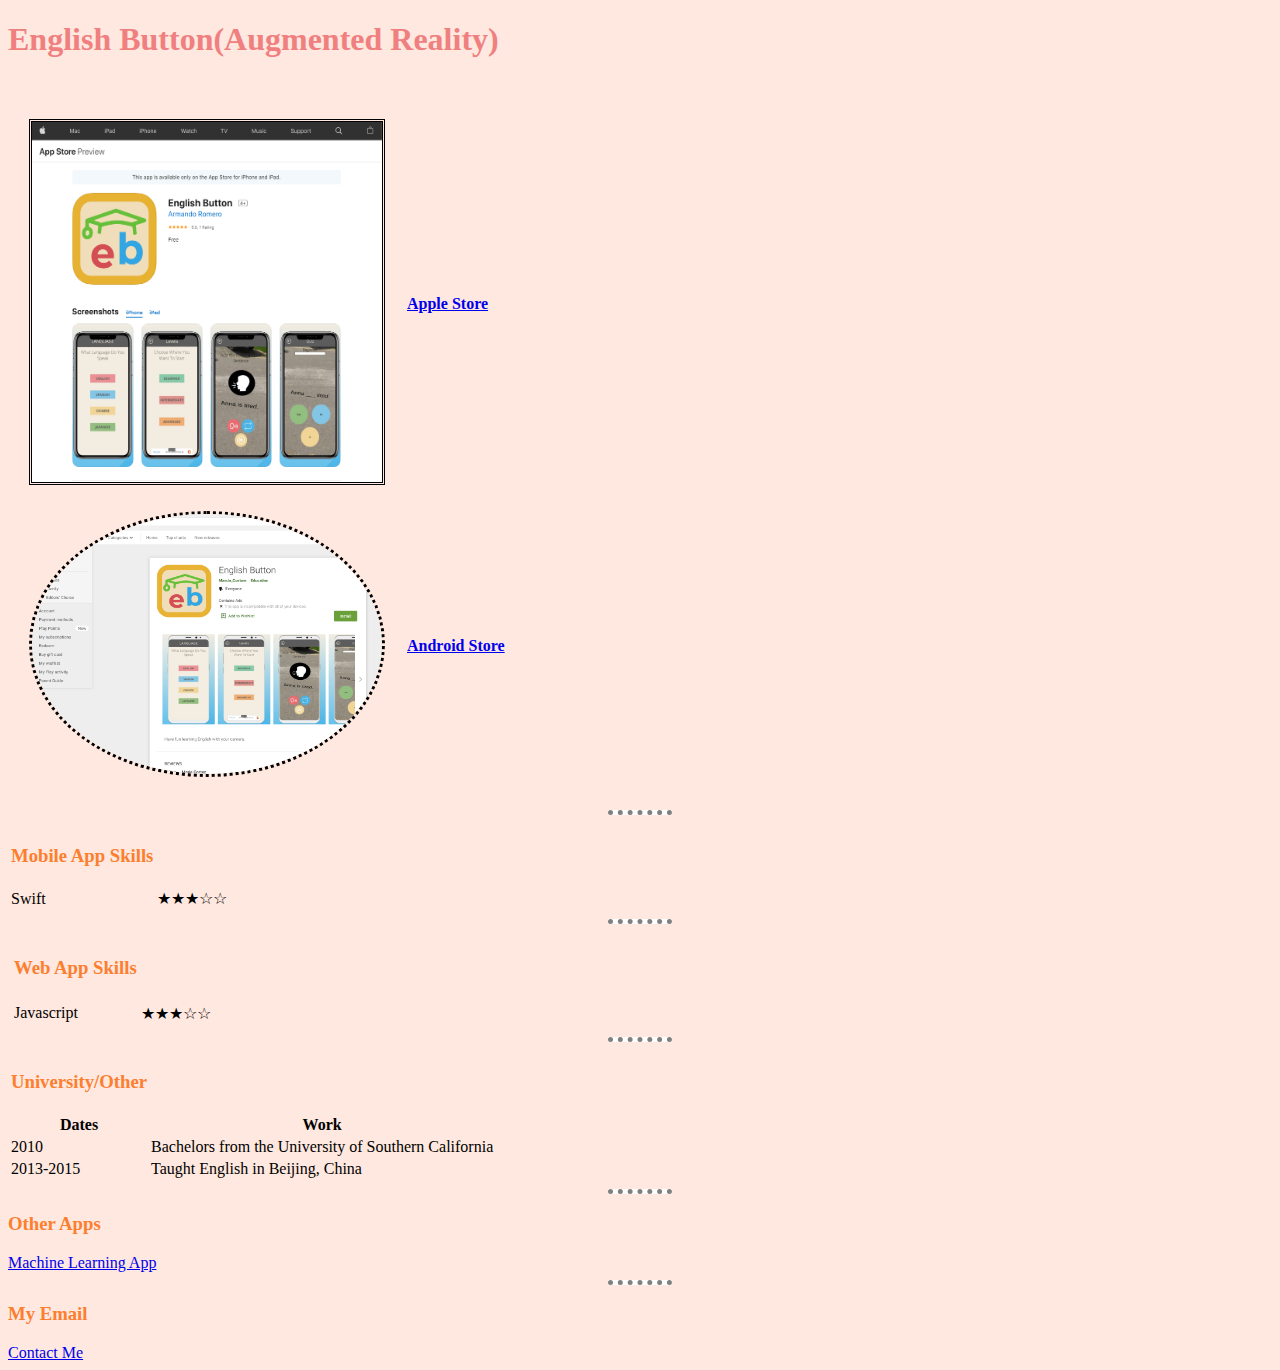
<file: index.html>
<!DOCTYPE html>
<html lang="en">
<head>
    <meta charset="UTF-8">
    <meta name="viewport" content="width=device-width, initial-scale=1.0">
    <title>English Button(Augmented Reality)</title>
    <link rel="stylesheet" href="CSS/styles.css">

</head>
<body>
    <h1 id="heading">English Button(Augmented Reality)</h1>
    <table cellspacing ="20">
        <tr>
            <td>
                <img class= "apple" src="AppStore.png" alt="Aprende Ingles" width="350" height="360">
              
            </td>
            <td>
                <strong><a href="https://apps.apple.com/us/app/english-button/id1503441657?ls=1">Apple Store</a></strong>
            </td>
        </tr>
            <br>
        <tr>
            <td>
                <img class="android circular"src="GooglePlayStore.png" alt="Aprende Ingles" width="350" height="260">
            </td>
            <td>
                <strong><a href="https://play.google.com/store/apps/details?id=com.esl4us.arquiz">Android Store</a></strong>
            </td>
        </tr>

    </table>

    <hr>
    
    <table><th><h3>Mobile App Skills</th></h3>
            <tr>
                <td>
                    Swift
                </td>
                <td>
                    ★★★☆☆
                </td>
            </tr>
    </table>
    <hr>
    
   
    <table>
        <tr>
            <td>
                <table><th><h3>Web App Skills</th></h3>
                    <tr>
                    </tr>
                        <tr>
                            <td>
                               Javascript
                            </td>
                            <td>
                                ★★★☆☆
                            </td>
                        </tr>
                </table>
            </td>
            <td>
                
            </td>
        </tr>
    </table>




   
    <hr>
        <table><th><h3>University/Other</th></h3>
            <tr>
                <th>Dates</th>
                <th>Work</th>
            </tr>
                <tr>
                    <td>
                        2010 
                    </td>
                    <td>
                        Bachelors from the University of Southern California
                    </td>
                </tr>
                <tr>
                    <td>
                        2013-2015 
                    </td>
                    <td>
                        Taught English in Beijing, China
                    </td>
                </tr>
        </table>
        <hr>
        <th><h3>Other Apps</th></h3>
  
  <a href="Machine Learning App.html">Machine Learning App</a>
  <br>
  <hr>
  <th><h3>My Email</th></h3>

  <a href="ContactInfo.html"><mandocustom@gmail class="com">Contact Me</a>


</body>
</html>
</file>
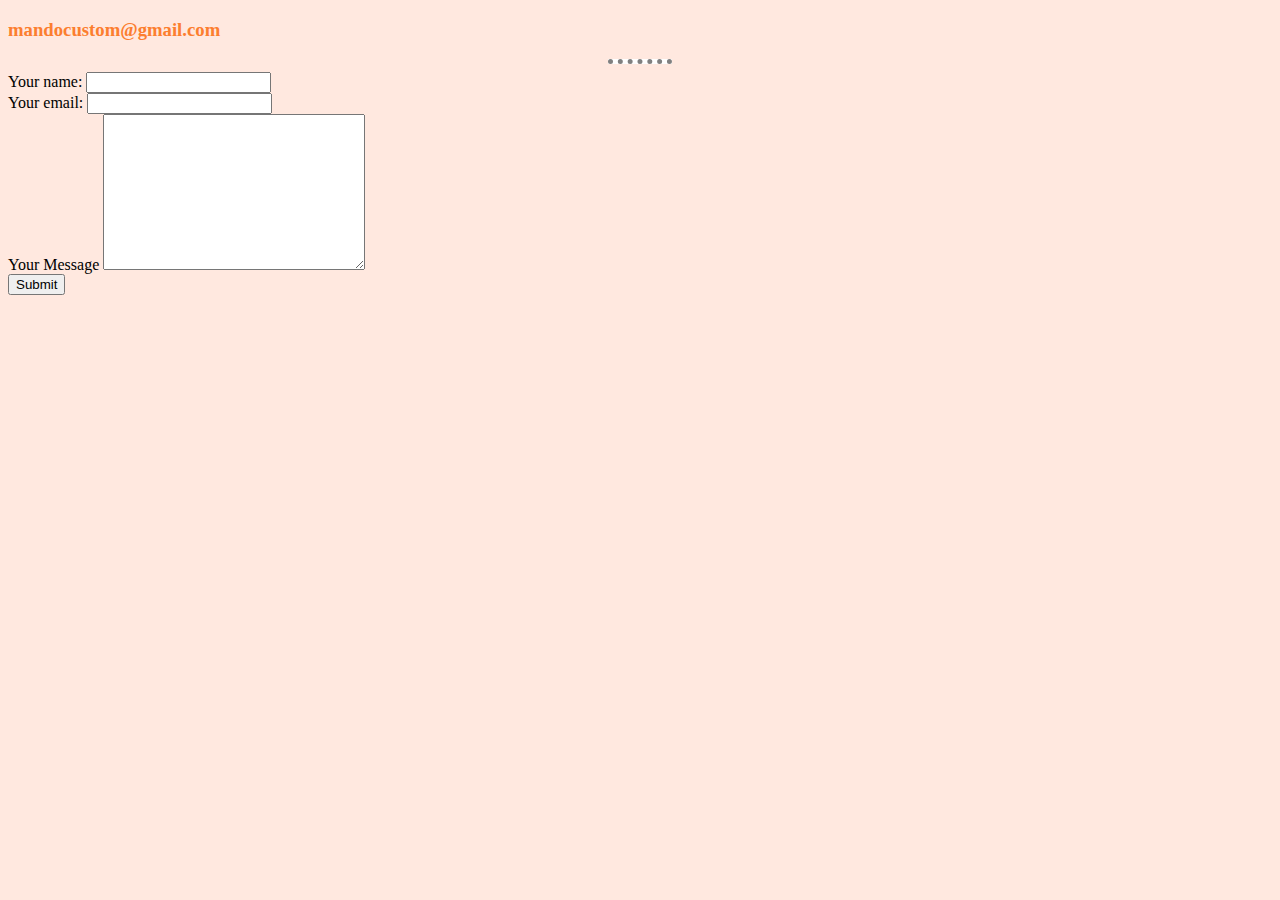
<file: ContactInfo.html>
<!DOCTYPE html>
<html lang="en">
<head>
    <meta charset="UTF-8">
    <meta name="viewport" content="width=device-width, initial-scale=1.0">
    <link rel="stylesheet" href="CSS/styles.css">

    <title></title>
    <h3>mandocustom@gmail.com</h3>
    
</head>
<body>
    <hr> <!-- our code is encoded in plain text/not secure huh?
            this is so you wont have that funny percentage when your mail software pops up--> 
    <form action="mailto:mandocustom@gmail.com" method="post" enctype="">
        <label>Your name:</label>
        <input type="text" name= "CustomerName?" value=""><br>
        <label>Your email: </label>
        <input type="email" name= "" value=""><br><!--free validationEmailEntryButNotMyForm-->
        <label>Your Message</label>
        <textarea name="theinboxorJackInTheBox" rows="10" cols="30"></textarea><br>
        <input type="submit" name="">
    </form>
</body>
</html>
</file>
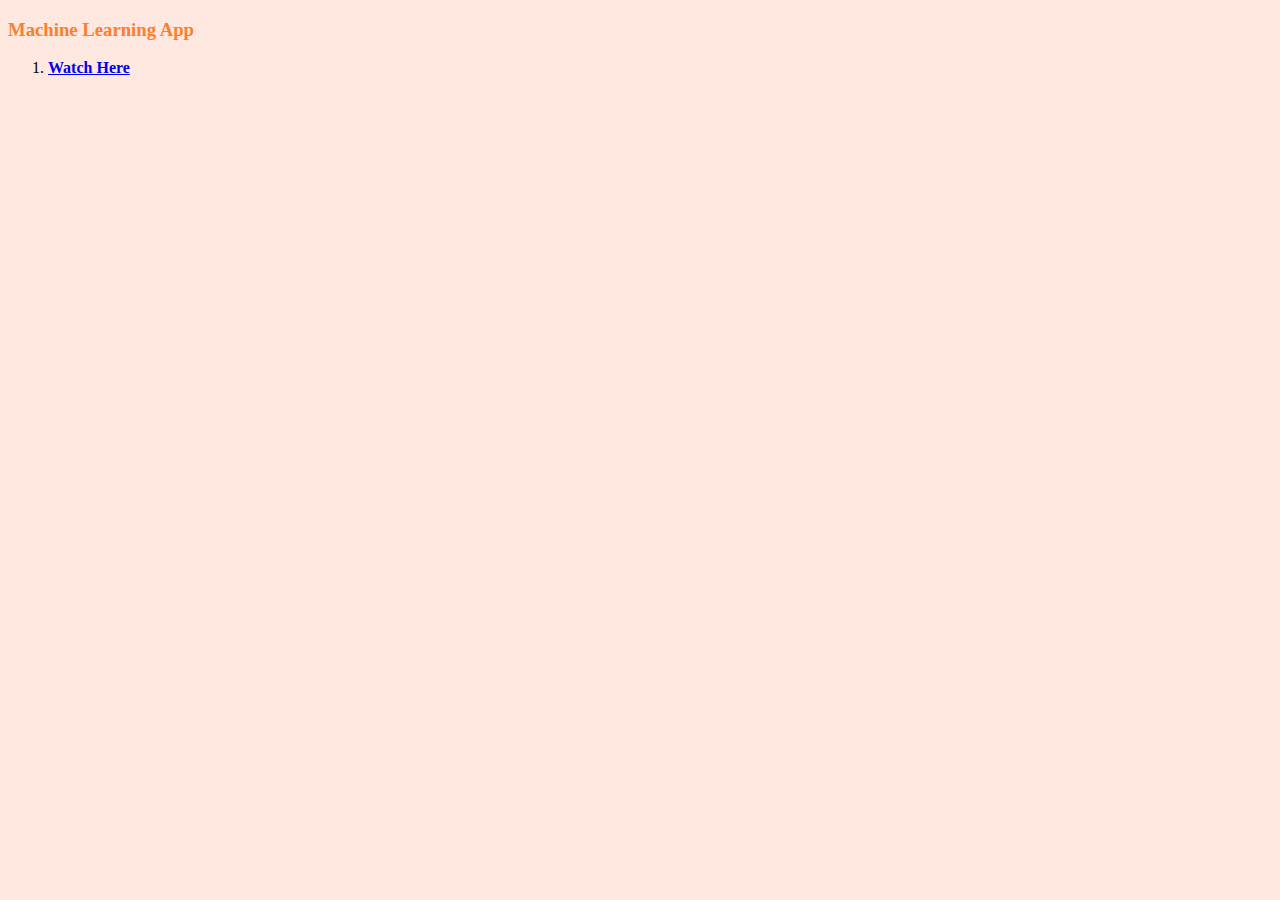
<file: Machine Learning App.html>
<!DOCTYPE html>
<html lang="en">
<head>
    <meta charset="UTF-8">
    <meta name="viewport" content="width=device-width, initial-scale=1.0">
    <link rel="stylesheet" href="CSS/styles.css">

    <title>Document</title>
</head>
<body>
    <h3>Machine Learning App</h3>
    <ol>
        <li>
            <strong><a href="https://youtu.be/IiyxPo5_bEk">Watch Here</a></strong>
        </li>
    </ol>
</body>
</html>
</file>
<file: CSS/styles.css>
/**************************TAG SELECTORS********************/
body {
    background-color: #ffe8df;
     }
hr {
    background-color: white;
    border-style: none;
    border-top-style: dotted;
    border-color: grey;
    border-width: 5px;
    height: 0px;
    width: 5%;
   }
h1{
    color: lightcoral;
   }

h3 {
    color: #fc7e2f;

   }
   /**************************CLASS SELECTORS********************/

   .apple { 
       border-style: double;
}

.android {
    border-style: dotted;
}



.circular {
    border-radius: 100%;
}

   /**************************ID SELECTORS********************/
#heading:hover {
    color: blue;
}
</file>
